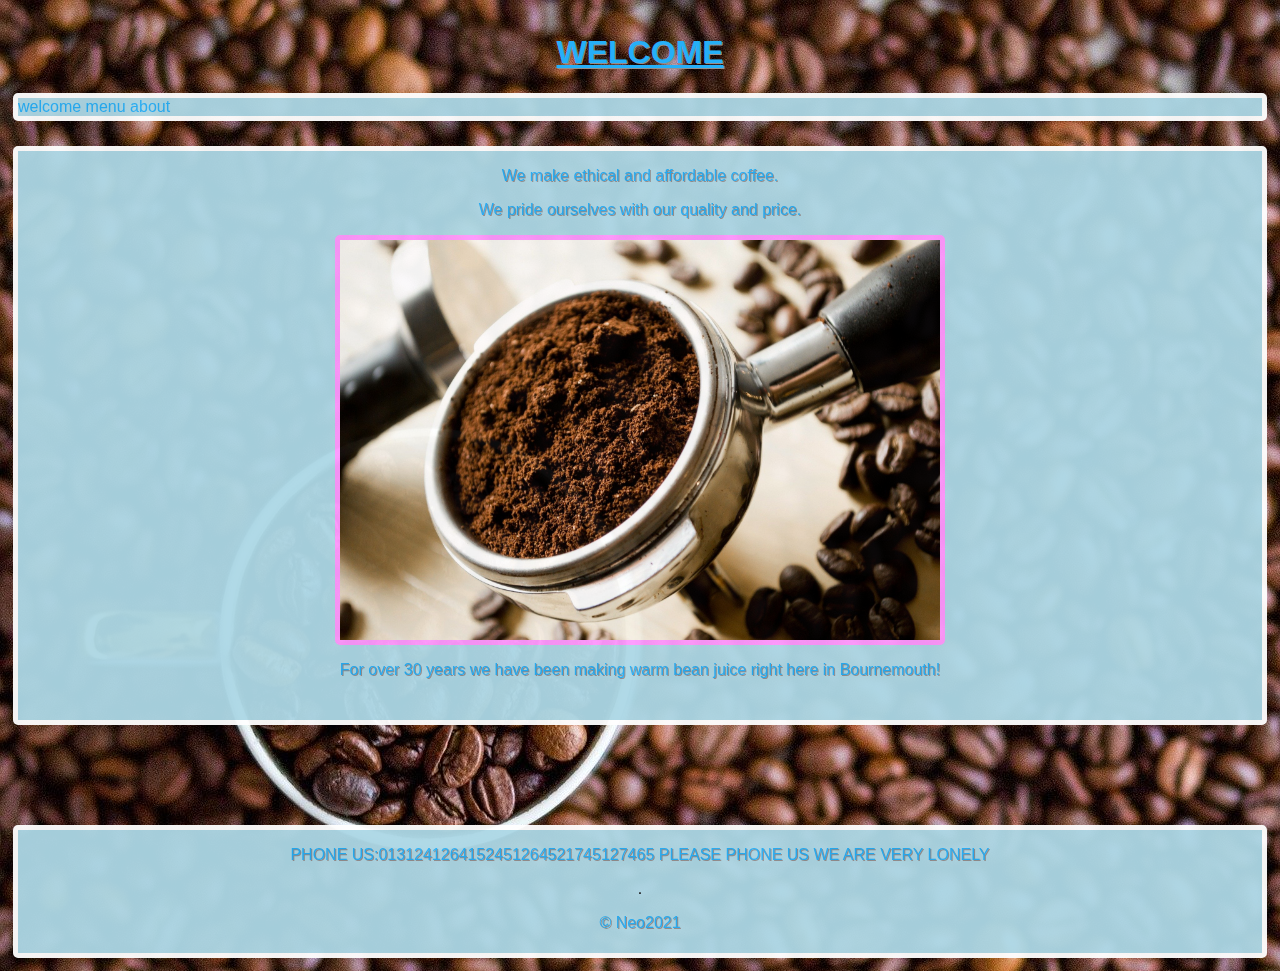
<file: index.html>
<!DOCTYPE html PUBLIC "-//W3C//DTD XHTML 1.0 Transitional//EN" "http://www.w3.org/TR/xhtml1/DTD/xhtml1-transitional.dtd">
<html xmlns="http://www.w3.org/1999/xhtml">
<head>
	
	<title>Coffee Juicer</title>
	<link rel="stylesheet" href="css.css">





</head>

<body>

<center><h1 class = underline>WELCOME </h1></center>

<div class = "NAV">
		<a href="welcome.html">welcome</a>
		<a href="menu.html">menu</a>
		<a href="about.html">about</a>
		
		
</div>


</div>


	<div class = "boxed">
		
		<center><p>We make ethical and affordable coffee.</p></center>
		<center><p>We pride ourselves with our quality and price.</p></center>
		<!--lol this is funny but works :D-->

		<center><img src="img/1.jpg" alt="1" width="600" height="400"></center>
		<center><p>For over 30 years we have been making warm bean juice right here in Bournemouth!</p></center>

	</div>



<footer class="footer">
		<center><p>PHONE US:0131241264152451264521745127465 PLEASE PHONE US WE ARE VERY LONELY</p>.</p></center>
		<center><p>&copy; Neo2021</p></center>

</footer>

</body>
</html>
</file>
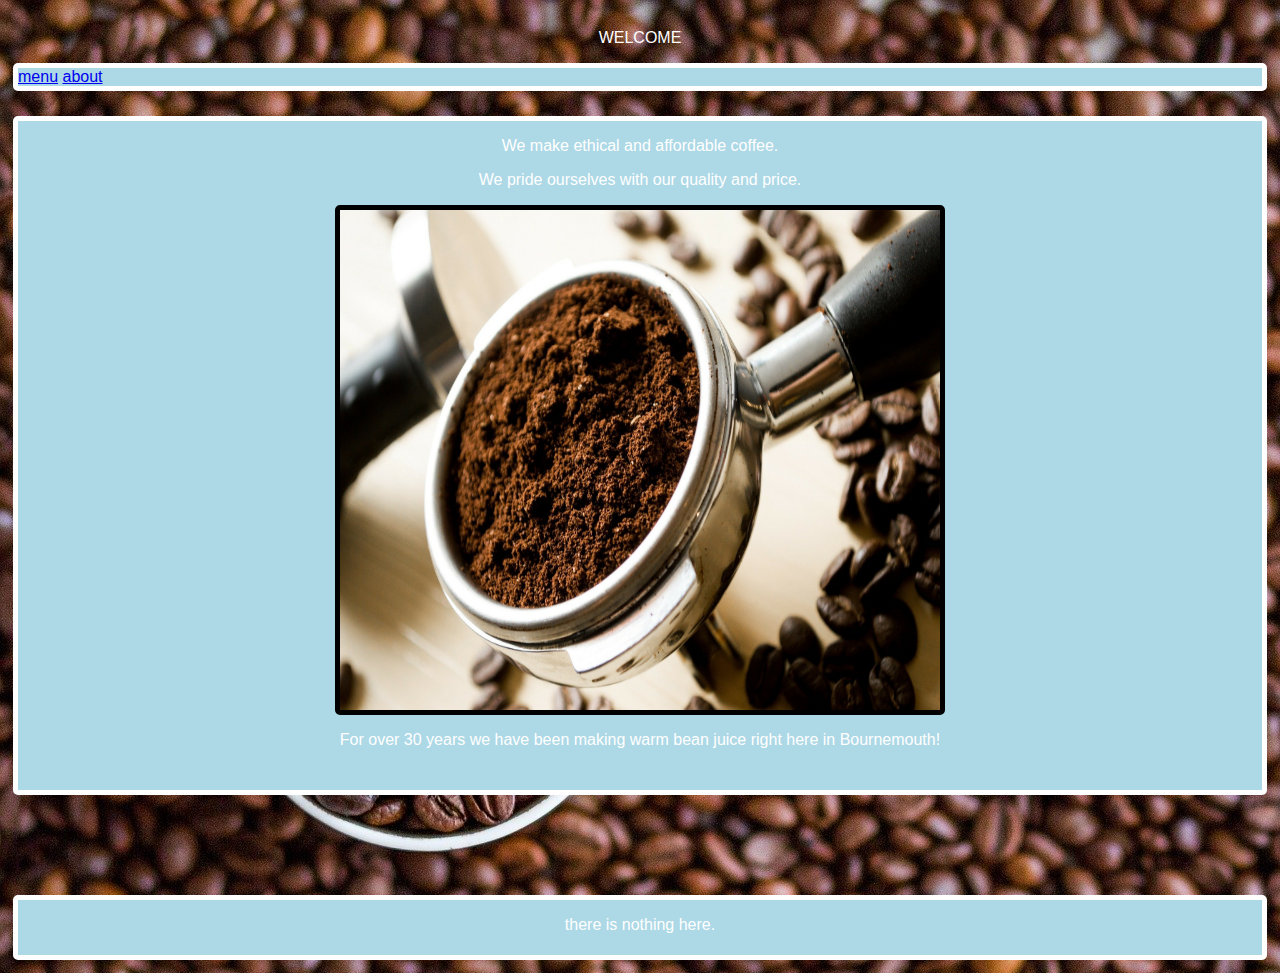
<file: MAIN/index.html>
<!DOCTYPE html PUBLIC "-//W3C//DTD XHTML 1.0 Transitional//EN" "http://www.w3.org/TR/xhtml1/DTD/xhtml1-transitional.dtd">
<html xmlns="http://www.w3.org/1999/xhtml">
<head>

	<link rel="stylesheet" href="css.css">






</head>

<body>
<center><p>WELCOME </p></center>

<div class = NAV>
		<a href="menu.html">menu</a>
		<a href="about.html">about</a>
		
		
</div>


<div class= boxed>
		
		<center><p>We make ethical and affordable coffee.</p></center>
		<center><p>We pride ourselves with our quality and price.</p></center>


		<center><img src="1.jpg" alt="1" width="600" height="500"></center>
		<center><p>For over 30 years we have been making warm bean juice right here in Bournemouth!</p></center>

</div>








<footer class=footer>
		<center><p>there is nothing here.</p></center>


</footer>

</body>
</html>
</file>
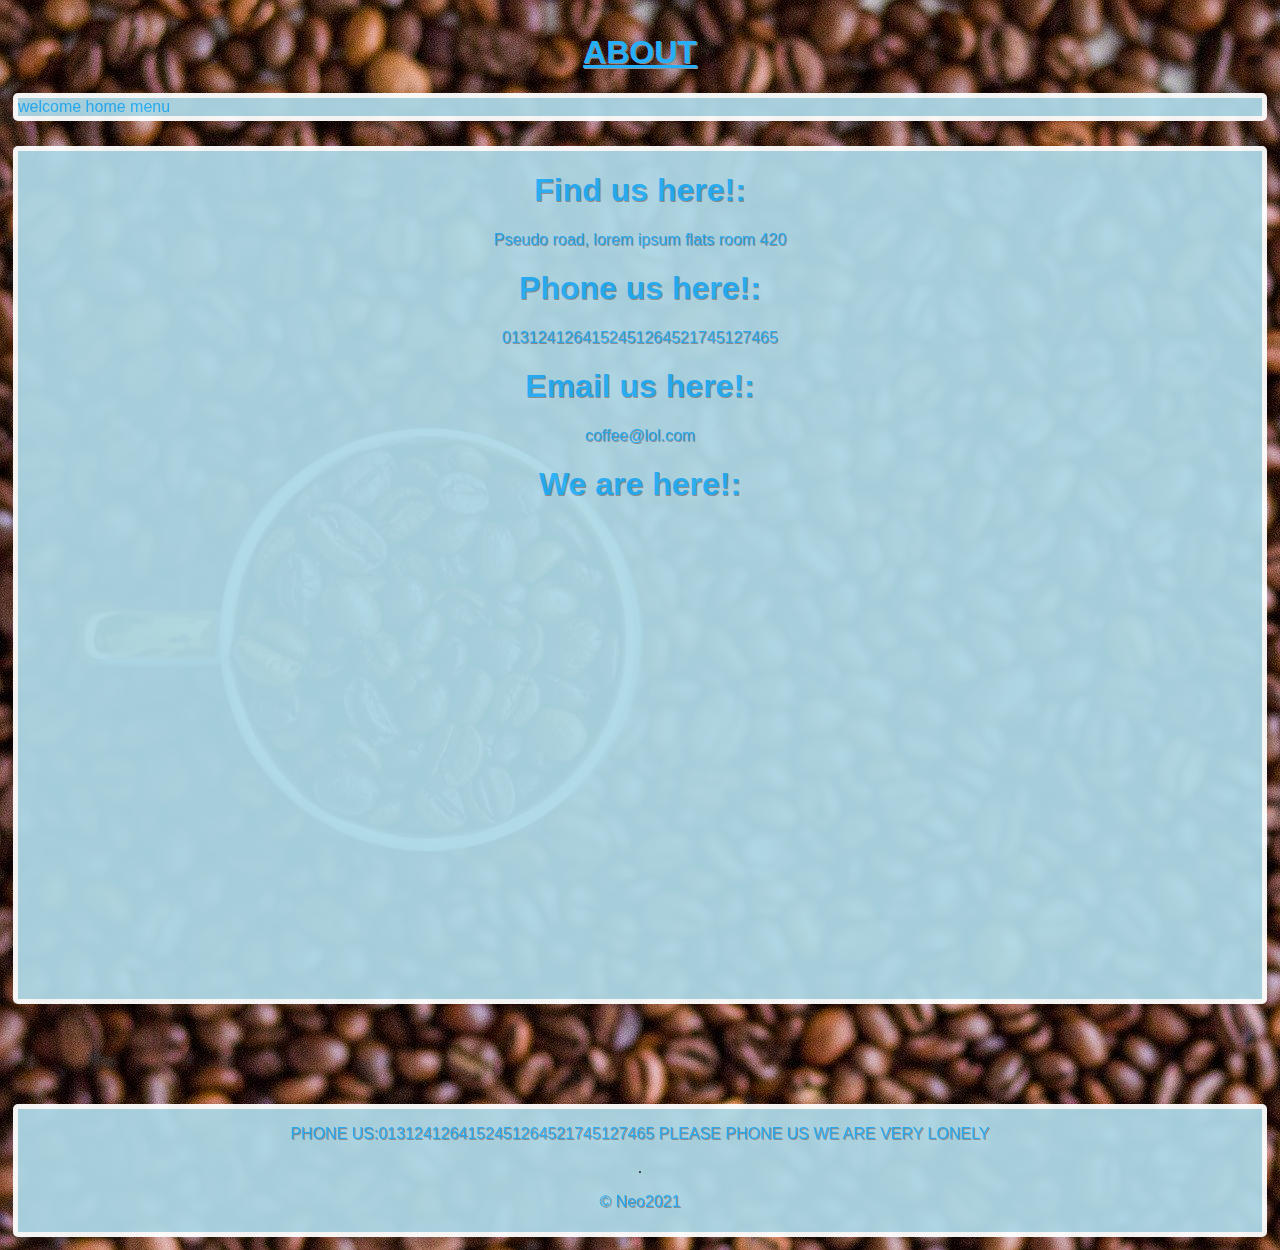
<file: about.html>
<!DOCTYPE html PUBLIC "-//W3C//DTD XHTML 1.0 Transitional//EN" "http://www.w3.org/TR/xhtml1/DTD/xhtml1-transitional.dtd">
<html xmlns="http://www.w3.org/1999/xhtml">
<head>
        <title>Coffee Juicer</title>
	<link rel="stylesheet" href="css.css">






</head>

<body>
<center><h1 class = underline>ABOUT</h1></center>

<div class = "NAV">
                <a href="index.html">welcome</a>
                <a href="main.html">home</a>
		<a href="menu.html">menu</a>
		
		
</div>


<div class= "boxed">
        <center><h1>Find us here!:</h1></center>
        <center><p>Pseudo road, lorem ipsum flats room 420</p></center>
        <center><h1>Phone us here!:</h1></center>
        <center><p>0131241264152451264521745127465</p></center>
        <center><h1>Email us here!:</h1></center>
        <center><p>coffee@lol.com</p></center>
        <center><h1>We are here!:</h1></center>
        <iframe src="https://www.google.com/maps/embed?pb=!1m18!1m12!1m3!1d1263.025387768821!2d-1.8438697872987235!3d50.71899716418774!2m3!1f0!2f0!3f0!3m2!1i1024!2i768!4f13.1!3m3!1m2!1s0x0%3A0x0!2zNTDCsDQzJzA4LjQiTiAxwrA1MCczNS4yIlc!5e0!3m2!1sen!2suk!4v1619605337306!5m2!1sen!2suk" width="600" height="450" style="border:0;" allowfullscreen="" loading="lazy"></iframe>
</div>




<footer class=footer>
        <center><p>PHONE US:0131241264152451264521745127465 PLEASE PHONE US WE ARE VERY LONELY</p>.</p></center>
        <center><p>&copy; Neo2021</p></center>

</footer>



</body>
</html>
</file>
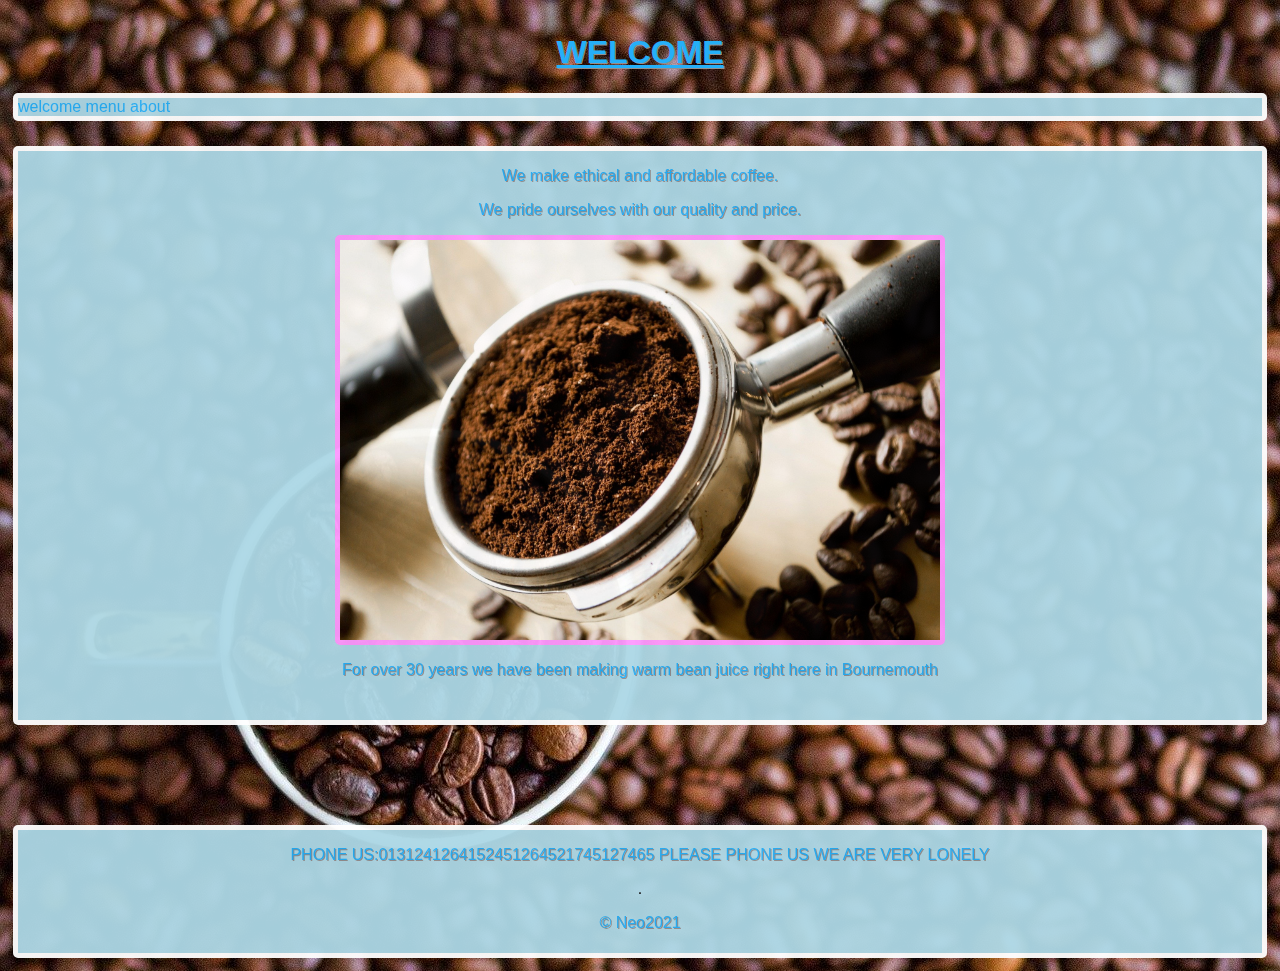
<file: main.html>
<!DOCTYPE html PUBLIC "-//W3C//DTD XHTML 1.0 Transitional//EN" "http://www.w3.org/TR/xhtml1/DTD/xhtml1-transitional.dtd">
<html xmlns="http://www.w3.org/1999/xhtml">
<head>
	<link rel="icon" href="img/icon.png" />
	<title>Coffee Juicer</title>
	<link rel="stylesheet" href="css.css">





</head>

<body>

<center><h1 class = underline>WELCOME </h1></center>

<div class = "NAV">
		<a href="index.html">welcome</a>
		<a href="menu.html">menu</a>
		<a href="about.html">about</a>
		
		
</div>


</div>


	<div class = "boxed">
		
		<center><p>We make ethical and affordable coffee.</p></center>
		<center><p>We pride ourselves with our quality and price.</p></center>
		<!--lol this is funny but works :D-->

		<center><img src="img/1.jpg" alt="1" width="600" height="400"></center>
		<center><p>For over 30 years we have been making warm bean <a href="secret.html">juice</a> right here in Bournemouth</p></center>

	</div>



<footer class="footer">
		<center><p>PHONE US:0131241264152451264521745127465 PLEASE PHONE US WE ARE VERY LONELY</p>.</p></center>
		<center><p>&copy; Neo2021</p></center>

</footer>

</body>
</html>
</file>
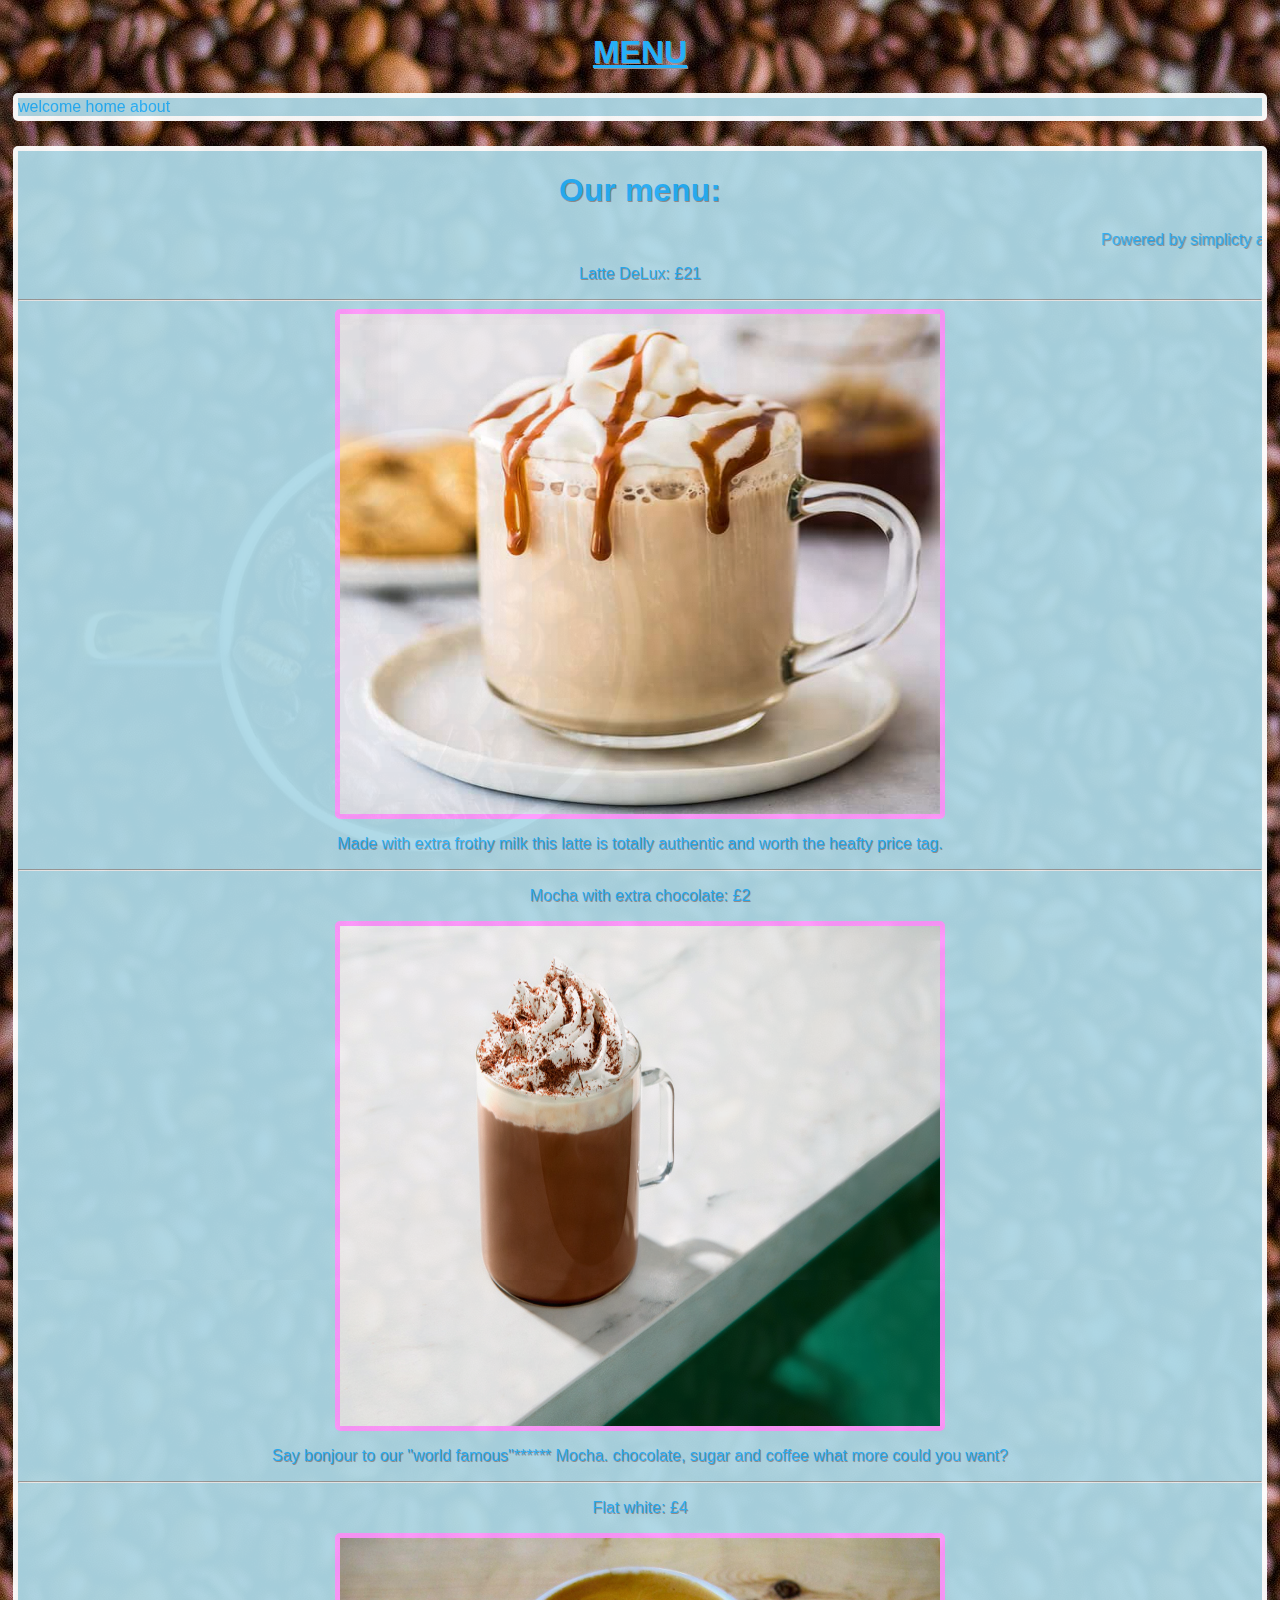
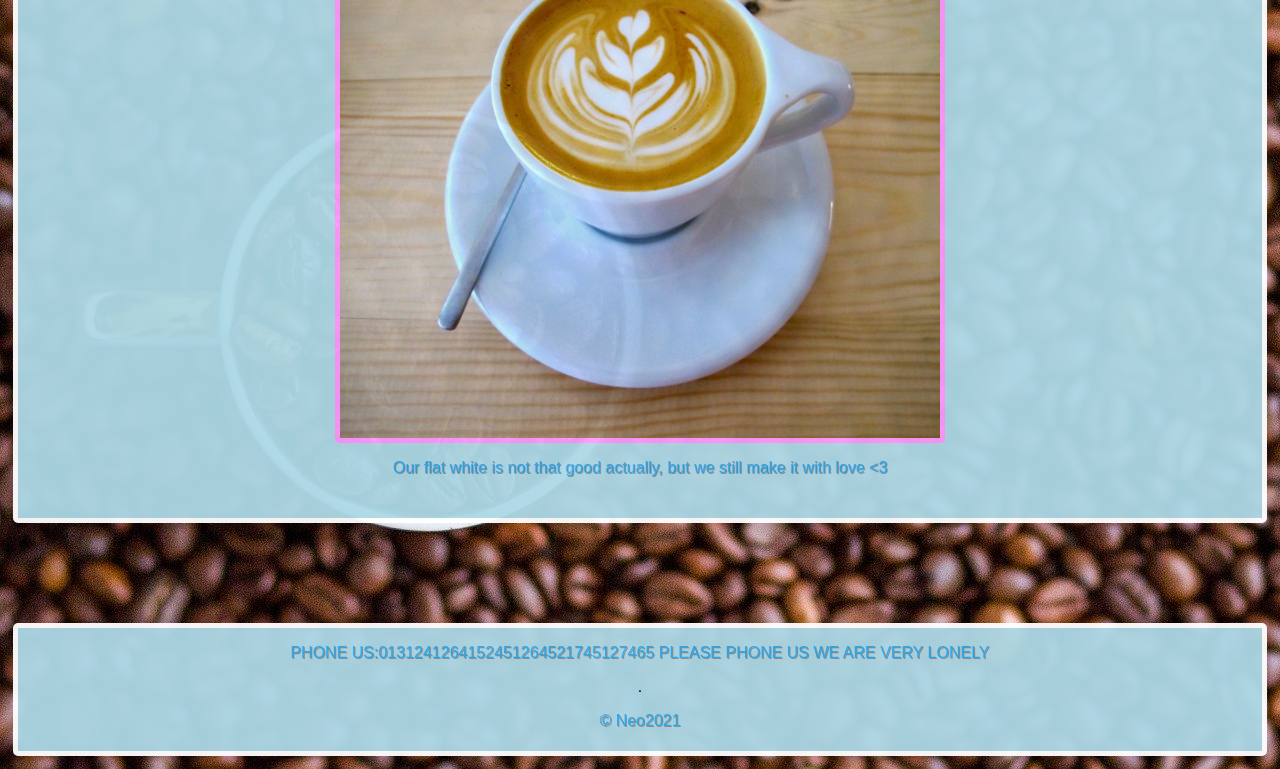
<file: menu.html>
<!DOCTYPE html PUBLIC "-//W3C//DTD XHTML 1.0 Transitional//EN" "http://www.w3.org/TR/xhtml1/DTD/xhtml1-transitional.dtd">
<html xmlns="http://www.w3.org/1999/xhtml">
<head>
    <title>Coffee Juicer</title>
	<link rel="stylesheet" href="css.css">






</head>

<body>
<center><h1 class = underline>MENU </h1></center>

<div class = NAV>
        <a href="welcome.html">welcome</a>
        <a href="index.html">home</a>
		<a href="about.html">about</a>
		
		
</div>


<div class= boxed>
		<center><h1>Our menu:</h1></center>
        
        <center><marquee behavior="scroll" direction="left" scrollamount="20">Powered by simplicty and caffeine</marquee></center>
        <center><p>Latte DeLux: £21</p></center>
        <hr>
        <center><img src="img/latte.jpg" alt="1" width="600" height="500"></center>
        <center><p>Made with extra frothy milk this latte is totally authentic and worth the heafty price tag.</p></center>
        <hr>
        <center><p>Mocha with extra chocolate: £2</p></center>
        <center><img src="img/mocha.jpg" alt="1" width="600" height="500"></center>
        <center><p>Say bonjour to our "world famous"****** Mocha. chocolate, sugar and coffee what more could you want?</center>
        <hr>
        <center><p>Flat white: £4</p></center>
        <center><img src="img/flat.jpg" alt="1" width="600" height="500"></center>
        <center><p>Our flat white is not that good actually, but we still make it with love <3</p></center>
        


</div>

 





<footer class=footer>
    <center><p>PHONE US:0131241264152451264521745127465 PLEASE PHONE US WE ARE VERY LONELY</p>.</p></center>
    <center><p>&copy; Neo2021</p></center>

</footer>


</body>
</html>
</file>
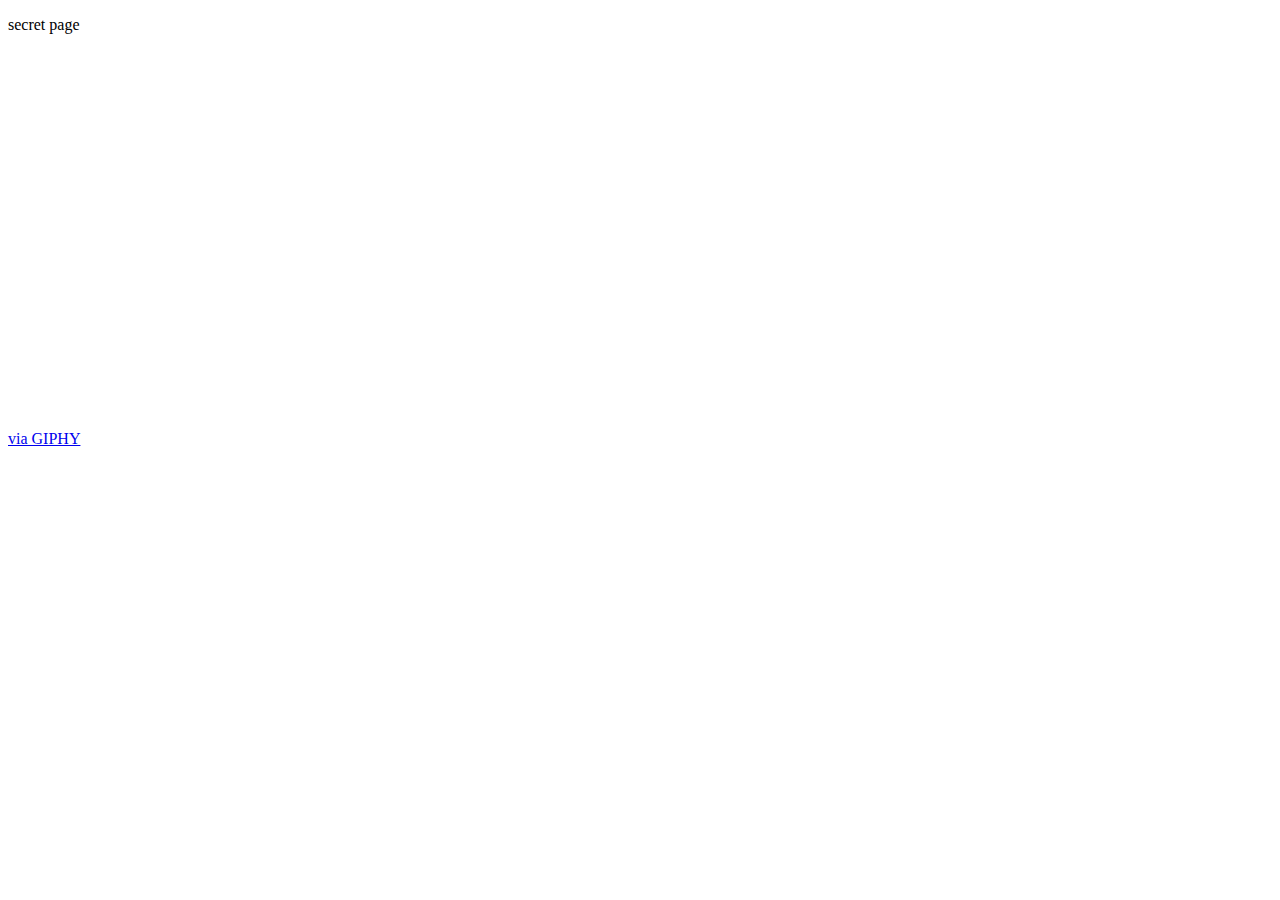
<file: secret.html>
<!DOCTYPE html PUBLIC "-//W3C//DTD XHTML 1.0 Transitional//EN" "http://www.w3.org/TR/xhtml1/DTD/xhtml1-transitional.dtd">
<html xmlns="http://www.w3.org/1999/xhtml">
<head>
	





</head>

<body>
<p>secret page</p>
<iframe src="https://giphy.com/embed/Z9K5FBE4enqFrj0flE" width="480" height="364" frameBorder="0" class="giphy-embed" allowFullScreen></iframe><p><a href="https://giphy.com/gifs/Sentinels-punch-xqc-pvc-Z9K5FBE4enqFrj0flE">via GIPHY</a></p>
</body>
</html>
</file>
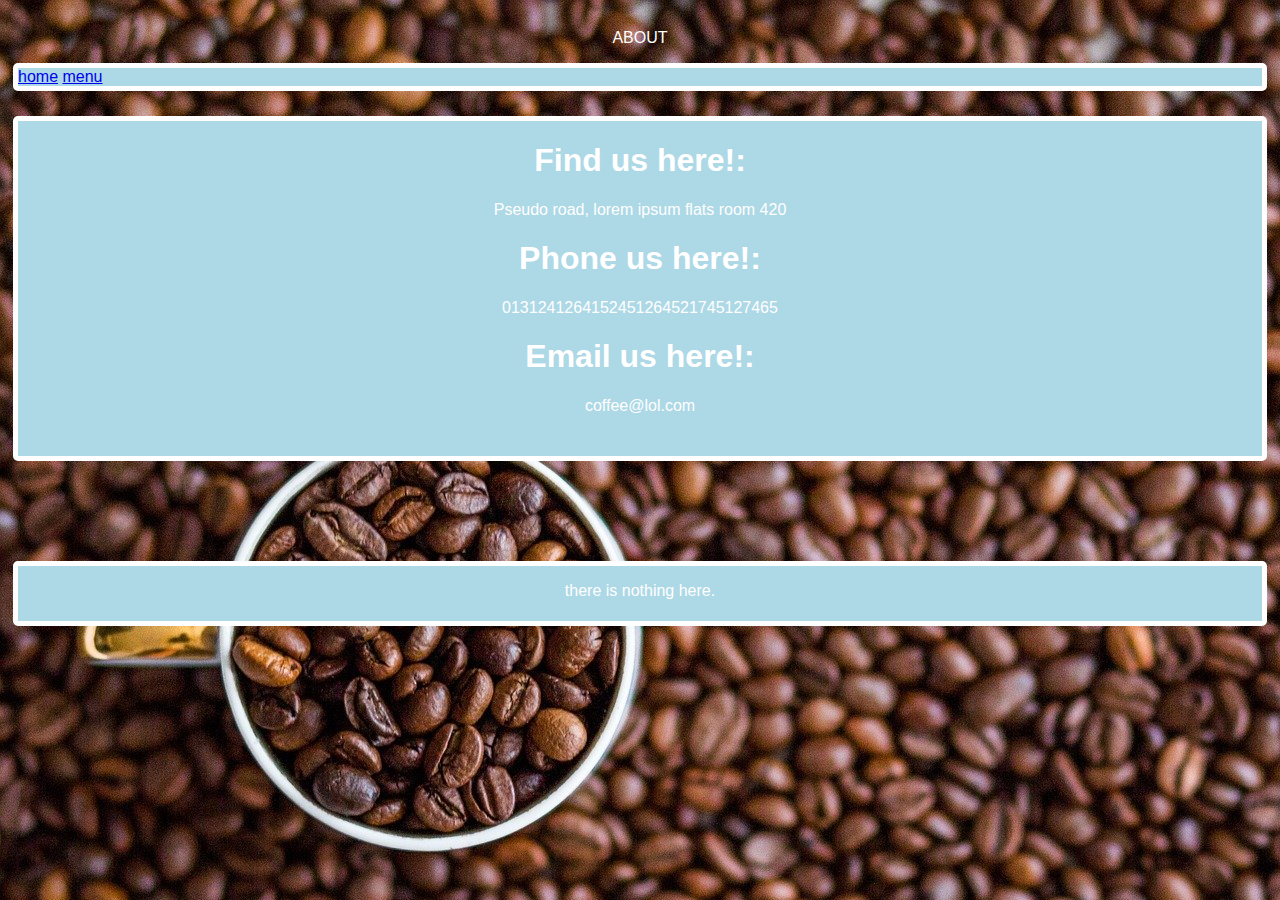
<file: MAIN/about.html>
<!DOCTYPE html PUBLIC "-//W3C//DTD XHTML 1.0 Transitional//EN" "http://www.w3.org/TR/xhtml1/DTD/xhtml1-transitional.dtd">
<html xmlns="http://www.w3.org/1999/xhtml">
<head>

	<link rel="stylesheet" href="css.css">






</head>

<body>
<center><p>ABOUT</p></center>

<div class = NAV>
        <a href="index.html">home</a>
		<a href="menu.html">menu</a>
		
		
</div>


<div class= boxed>
        <center><h1>Find us here!:</h1></center>
        <center><p>Pseudo road, lorem ipsum flats room 420</p></center>
        <center><h1>Phone us here!:</h1></center>
        <center><p>0131241264152451264521745127465</p></center>
        <center><h1>Email us here!:</h1></center>
        <center><p>coffee@lol.com</p></center>
</div>




<footer class=footer>
		<center><p>there is nothing here.</p></center>


</footer>





</body>
</html>
</file>
<file: css.css>
.background{
    filter:blur(50px);
}
a:link {
    color: #25aff8;
    background-color: transparent;
    text-decoration: none;
  }
  
  a:visited {
    color: #25aff8;
    background-color: transparent;
    text-decoration: none;
  }
  
  a:hover {
    color: #25aff8;
    background-color: transparent;
    text-decoration: underline;
  }
  
  a:active {
    color: y#25aff8;
    background-color: transparent;
    text-decoration: underline;
  }

body{background-image:url(img/coff.jpg);      /*body kinda scuffed but hey it works*/
    padding: 5px;
    font-family: 'Poppins', sans-serif
    
}
p {                                            /*P stuff*/
    color:#25aff8;
    text-shadow: 1px 1px #948f8f;
    
}
h1 {                                          /*H1 stuff*/
    color:#25aff8;
    text-shadow: 1px 1px #948f8f;
}
.boxed {                                    /*this is for stuff that needs a box round it*/
    border: 5px solid white;
    border-radius: 5px;
    background-color: lightblue;
    padding-bottom: 25px;
    opacity: 95%; 
    padding: left
  }
.NAV{                                       /*NAV bar is used to navigate site ez clap*/
    border: 5px solid white;
    border-radius: 5px;
    background-color: lightblue;
    margin-bottom: 25px;
    opacity: 95%; 
  }

img{
    border: 5px solid #ff99ff;
    border-radius: 5px;
    
}
.footer {                            /*footer is cool dont know if i will use */
    margin-top: 100px;
    border: 5px solid white;
    border-radius: 5px;
    background-color: lightblue;
    padding-bottom: 5px;
    opacity: 95%; 
 
}
.underline {text-decoration: underline; /*gave it its own variable because it maeks it more effiecent*/

}  
marquee{
    color:#25aff8;
    text-shadow: 1px 1px #948f8f;
}
</file>
<file: MAIN/css.css>
body{ background-image:url(coff.jpg);
    padding: 5px;
    font-family: 'Poppins', sans-serif
    
}
p {
    color:white;
    
}
h1 {
    color: white;
}
.boxed {
    border: 5px solid white;
    border-radius: 5px;
    background-color: lightblue;
    padding-bottom: 25px;
    opacity: 100%; 
 
  }
.NAV{
    border: 5px solid white;
    border-radius: 5px;
    background-color: lightblue;
    margin-bottom: 25px;
  }

img{
    border: 5px solid black;
    border-radius: 5px;
}
.footer {
    margin-top: 100px;
    border: 5px solid white;
    border-radius: 5px;
    background-color: lightblue;
    padding-bottom: 5px;
    opacity: 100%; 
 
  }
</file>
